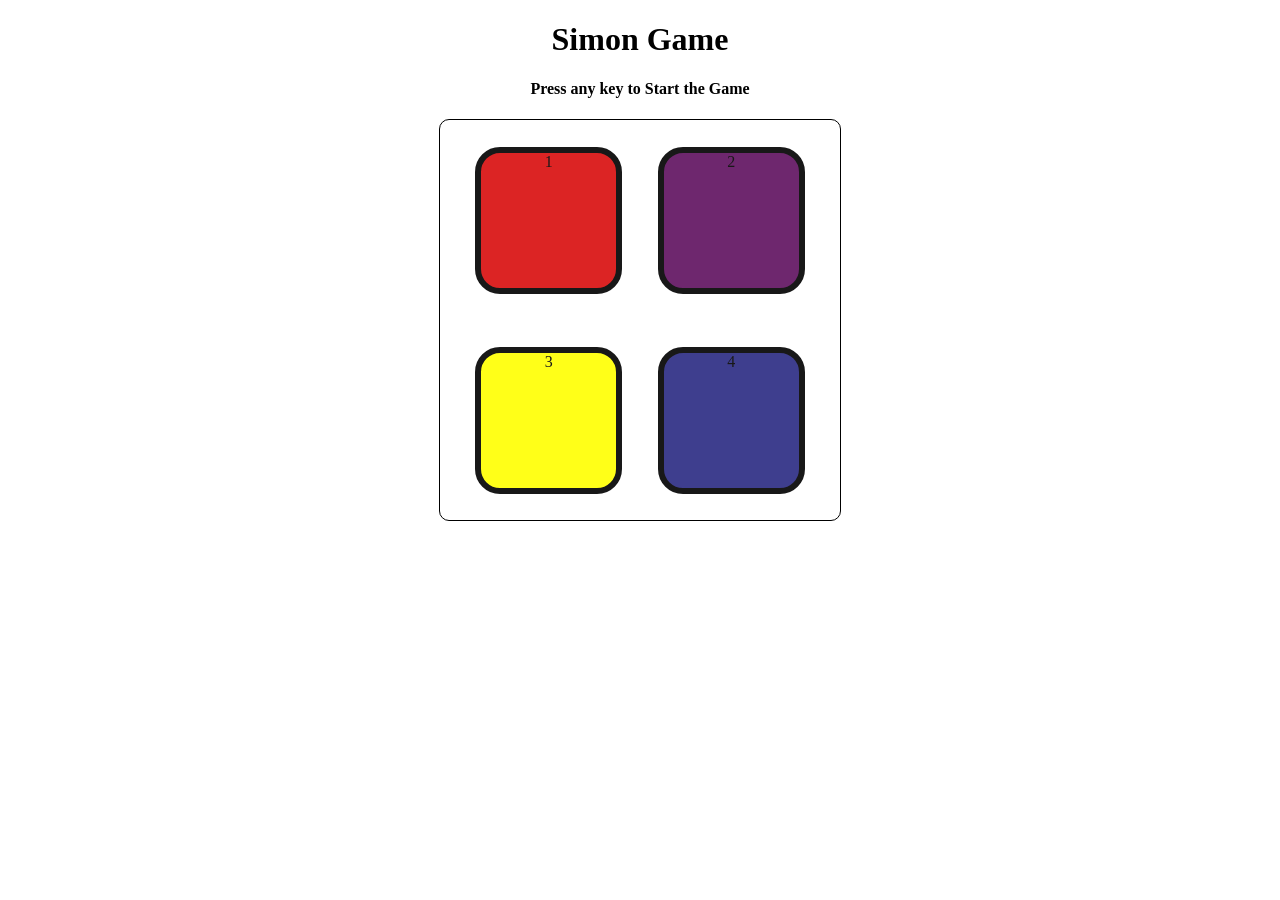
<file: index.html>
<!DOCTYPE html>
<html lang="en">
<head>
    <meta charset="UTF-8">
    <meta name="viewport" content="width=device-width, initial-scale=1.0">
    <title>Simon Says Game</title>
    <link rel="stylesheet" href="simon.css">
</head>
<body>
    <h1>Simon Game </h1>
    <h3></h3>
    <h4>Press any key to Start the Game</h4>

    <div class="cointener">
        <div  id="red" class="innerBox red" type="button">1</div>
        <div  id="purple" class="innerBox purple" type="button">2</div>
        <div  id="yellow" class="innerBox yellow" type="button">3</div>
        <div  id="blue" class="innerBox blue" type="button">4</div>
    </div>
    <br>
    <h5></h5>
    <script src="simon.js"></script>
</body>
</html>
</file>
<file: simon.css>
*{
    text-align: center;
}

.cointener{
    height: 400px;
    width: 400px;
    border: 1px solid black;
    border-radius: 10px;
    margin: auto;
    display: flex;
    flex-wrap: wrap;
    justify-content: center;
    justify-content: space-evenly;
    align-items: center;
}

.innerBox{
    height: 135px;
    width: 135px;
    border: 6px solid black;
    border-radius: 25px;
    transition: 0.2s;
}

.red{
    background-color: rgb(217, 13, 13);
    opacity: 0.9;
}

.yellow{
    background-color: yellow;
    opacity: 0.9;
}

.purple{
    background-color: rgb(95, 16, 95);
    opacity: 0.9;
}

.blue{
    background-color: rgb(42, 42, 130);
    opacity: 0.9;
}

.flesh{
    background-color: white;
}
.userFlesh{
    background-color: green;
}
</file>
